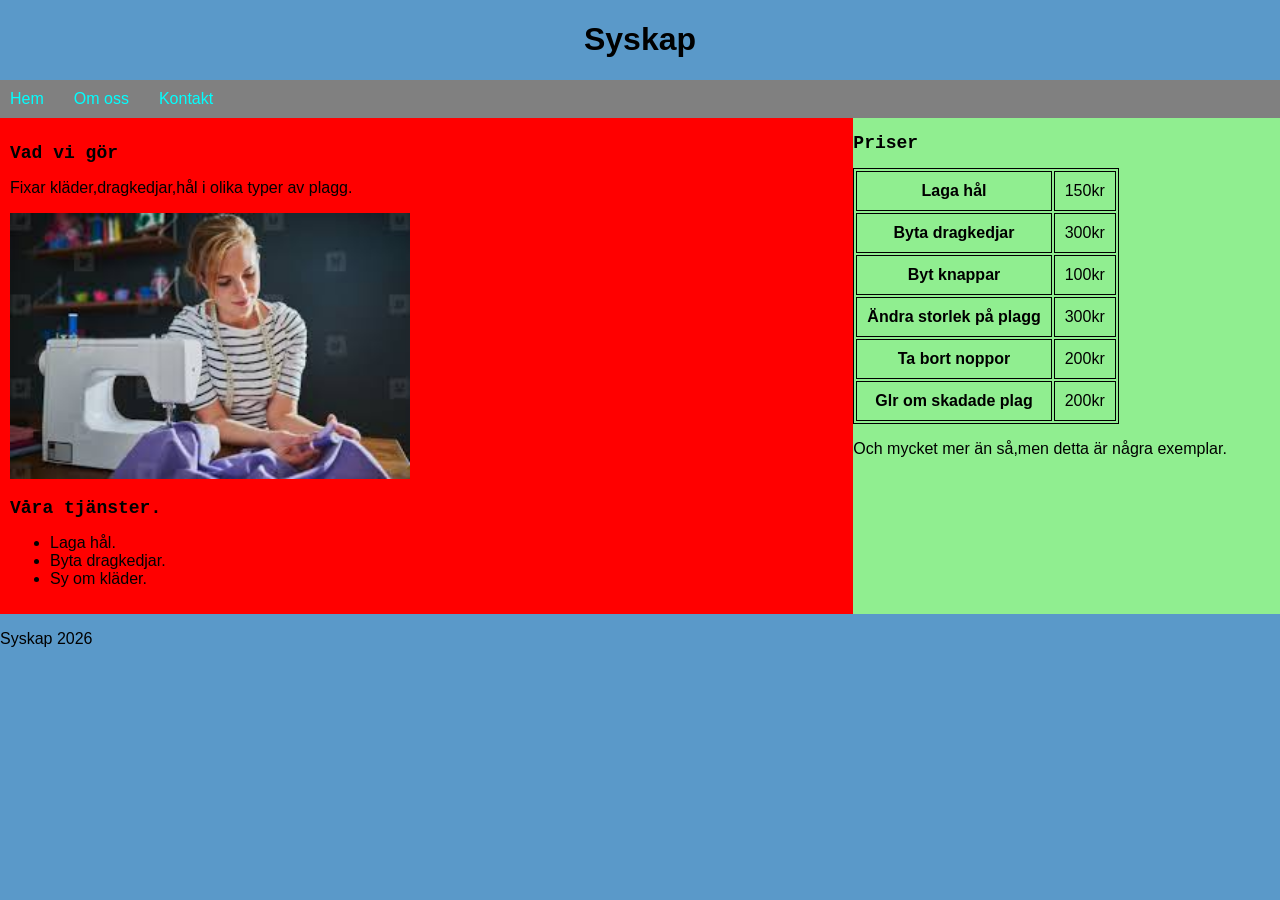
<file: Index.html>
<!DOCTYPE html>
<html>
<head>
<title>Syskap</title>
<meta charset="UTF-8">
<meta name="viewport" content="width=device-width, initial-scale=1.0">
<link href="Atribut.css" rel="stylesheet">
</head>
<body>
<header>
<h1>Syskap</h1>
<nav>
    <ul class="menu">
        <li><a href="index.html">Hem</a></li>
        <li><a href="Omoss.html">Om oss</a></li>
        <li><a href="Contact.html">Kontakt</a></li>
    </ul>
</nav>
</header>
<main class="container">
    <section class="item-a">
        <h2>Vad vi gör</h2>
        <p>Fixar kläder,dragkedjar,hål i olika typer av plagg.</p>
        <img src="[data-uri]" alt="Person som syr kläder">
<h2>Våra tjänster.</h2>
<ul>
    <li>Laga hål.</li>
    <li>Byta dragkedjar.</li>
    <li>Sy om kläder.</li>
</ul>
    </section>

<aside class="item-b">
<h2>Priser</h2>
<table>
    <tr>
        <th>Laga hål</th>
        <td>150kr</td>
    </tr>
    <tr>
        <th>Byta dragkedjar</th>
        <td>300kr</td>
    </tr>
    <tr>
        <th>Byt knappar</th>
        <td>100kr</td>
    </tr>
    <tr>
        <th>Ändra storlek på plagg</th>
        <td>300kr</td>
    </tr>
    <tr>
        <th>Ta bort noppor</th>
        <td>200kr</td>
    </tr>
    <tr>
        <th>Glr om skadade plag</th>
        <td>200kr</td>
    </tr>
</table>
<p>Och mycket mer än så,men detta är några exemplar.</p>
</aside>
</main>
<footer>
    <p>Syskap 2026</p>
</footer>
</body>




</html>
</file>
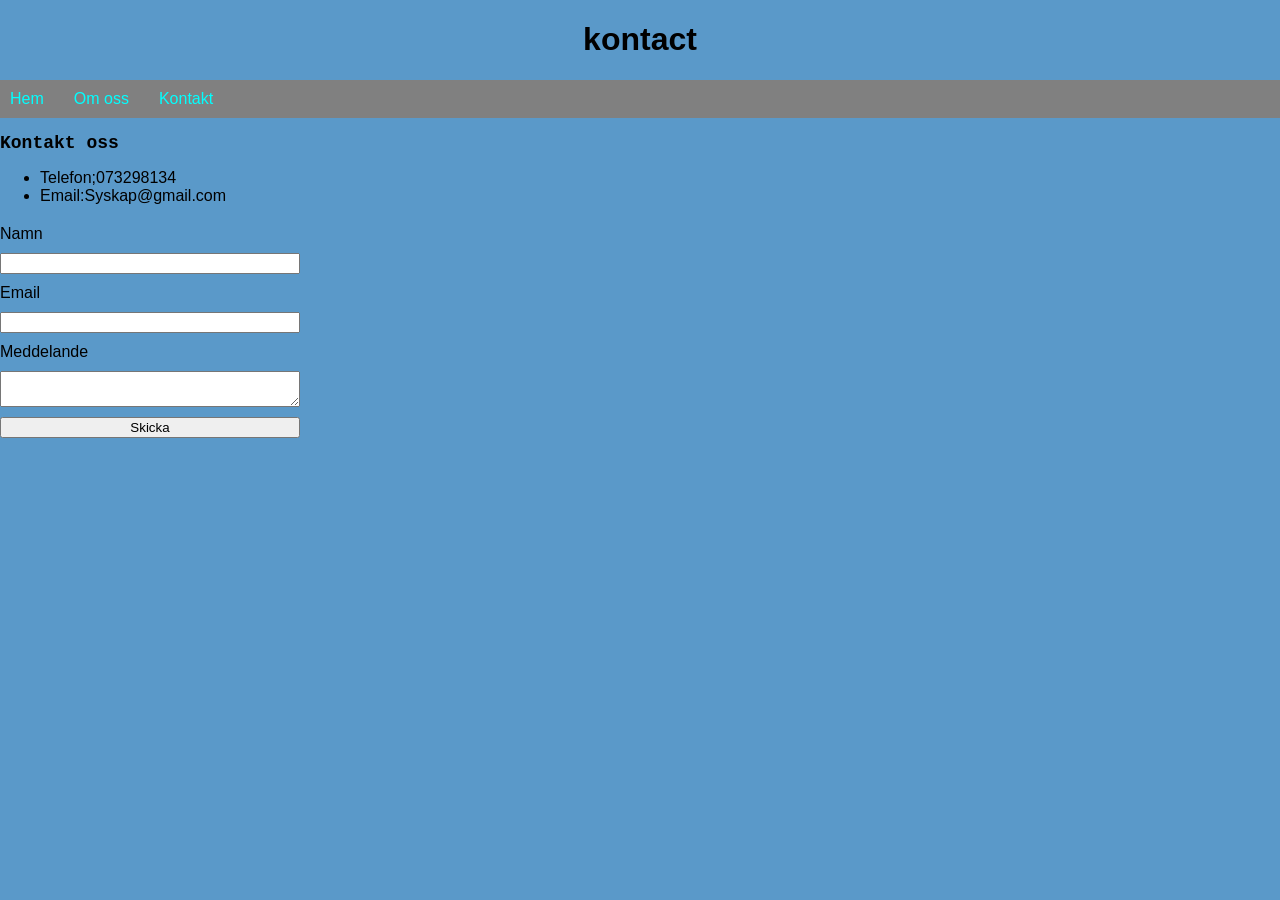
<file: Contact.html>
<!DOCTYPE html>
<html>
<head>
<title>Contakt</title>
<meta charset="UTF-8">
<meta name="viewport" content="width=device-width, initial-scale=1.0">
<link href="Atribut.css" rel="stylesheet">
</head>
<body>
<header>
<h1>kontact</h1>
<nav>
    <ul class="menu">
        <li><a href="Index.html">Hem</a></li>
        <li><a href="Omoss.html">Om oss</a></li>
        <li><a href="Contact.html">Kontakt</a></li>
    </ul>
</nav>
</header>
<main>
<h2>Kontakt oss</h2>
<ul>
    <li>Telefon;073298134</li>
    <li>Email:Syskap@gmail.com</li>
</ul>
<form>
    <label for="name">Namn</label>
    <input type="text" id="name" name="name">
    <label for="email">Email</label>
    <input type="email" id="email" name="email">
    <label for="message">Meddelande</label>
    <textarea id="message" name="message"></textarea>
    <button type="submit">Skicka</button>
</form>

</main>


</body>





</html>
</file>
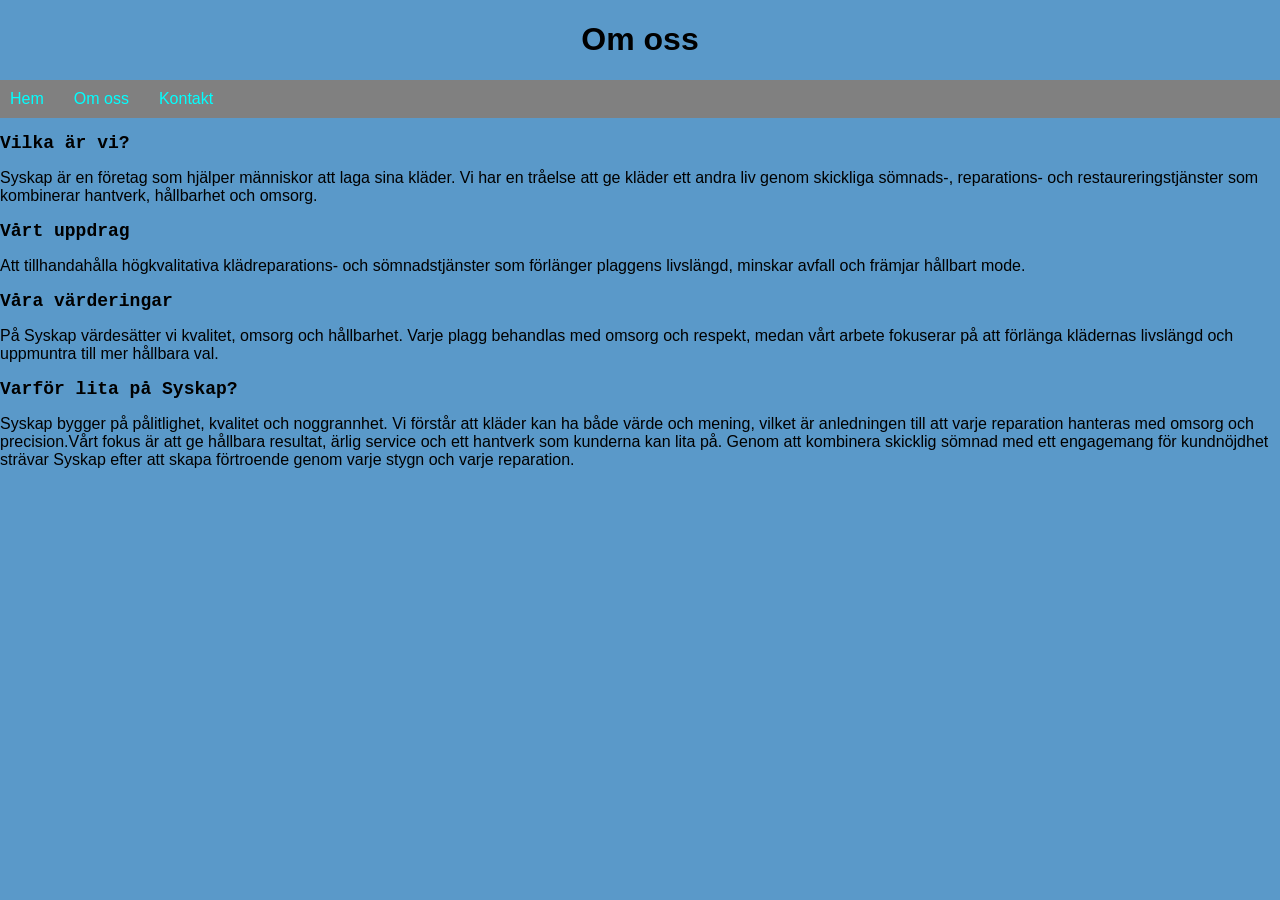
<file: Omoss.html>
<!DOCTYPE html>
<html>
<head>
<meta charset="UTF-8">
<meta name="viewport" content="width=device-width,initial-scale=1.0">
<link href="Atribut.css" rel="stylesheet">
<title>Om oss</title>
</head>
<body>
    <header>
        <h1>Om oss</h1>
        <nav>
            <ul class="menu">
            <li><a href="Index.html">Hem</a></li>
            <li><a href="Omoss.html">Om oss</a></li>
            <li><a href="Contact.html">Kontakt</a></li>
            </ul>
        </nav>
    </header>

<main>
    <h2>Vilka är vi?</h2>
    <p>Syskap är en företag som hjälper människor att laga sina kläder. Vi har en tråelse att ge kläder ett andra liv genom skickliga sömnads-, reparations- och restaureringstjänster som kombinerar hantverk, hållbarhet och omsorg.</p>
    <h2>Vårt uppdrag</h2>
    <p>Att tillhandahålla högkvalitativa klädreparations- och sömnadstjänster som förlänger plaggens livslängd, minskar avfall och främjar hållbart mode.</p>
    <h2>Våra värderingar</h2>
    <p>På Syskap värdesätter vi kvalitet, omsorg och hållbarhet. Varje plagg behandlas med omsorg och respekt, medan vårt arbete fokuserar på att förlänga klädernas livslängd och uppmuntra till mer hållbara val.</p>
    <h2>Varför lita på Syskap?</h2>
    <p>Syskap bygger på pålitlighet, kvalitet och noggrannhet. Vi förstår att kläder kan ha både värde och mening, vilket är anledningen till att varje reparation hanteras med omsorg och precision.Vårt fokus är att ge hållbara resultat, ärlig service och ett hantverk som kunderna kan lita på. Genom att kombinera skicklig sömnad med ett engagemang för kundnöjdhet strävar Syskap efter att skapa förtroende genom varje stygn och varje reparation.</p>
</main>

</body>






</html>
</file>
<file: Atribut.css>
body{
    margin: 0;
    font-family: 'Franklin Gothic Medium', 'Arial Narrow', Arial, sans-serif;
    background-color: rgb(90, 153, 201);
}
.menu{
    display: flex;
    gap: 30px;
    list-style: none;
    background-color:grey;
    padding:10px;
    margin: 0;
}
.menu a{
    color: aqua;
    text-decoration: none;
    
}

h1{
    text-align: center;
}
h2{
    font-size: large;
    font-family: 'Courier New', Courier, monospace;
}
.container{
    display: grid;
    grid-template-columns: 2fr 1fr;
   gap:0px;
}
.item-a{
    background-color: red;
padding: 10px;
}
.item-b{
    background-color: #90ee90;
}
table,th,td{border: 1px solid black;
}
td,th{
    padding:10px;
}

form{
    display:flex;
    flex-direction: column;
    width: 300px;
    gap:10px;
    margin-top:20px;
}
img{
    width: 100%;
    max-width: 400px;
}
</file>
